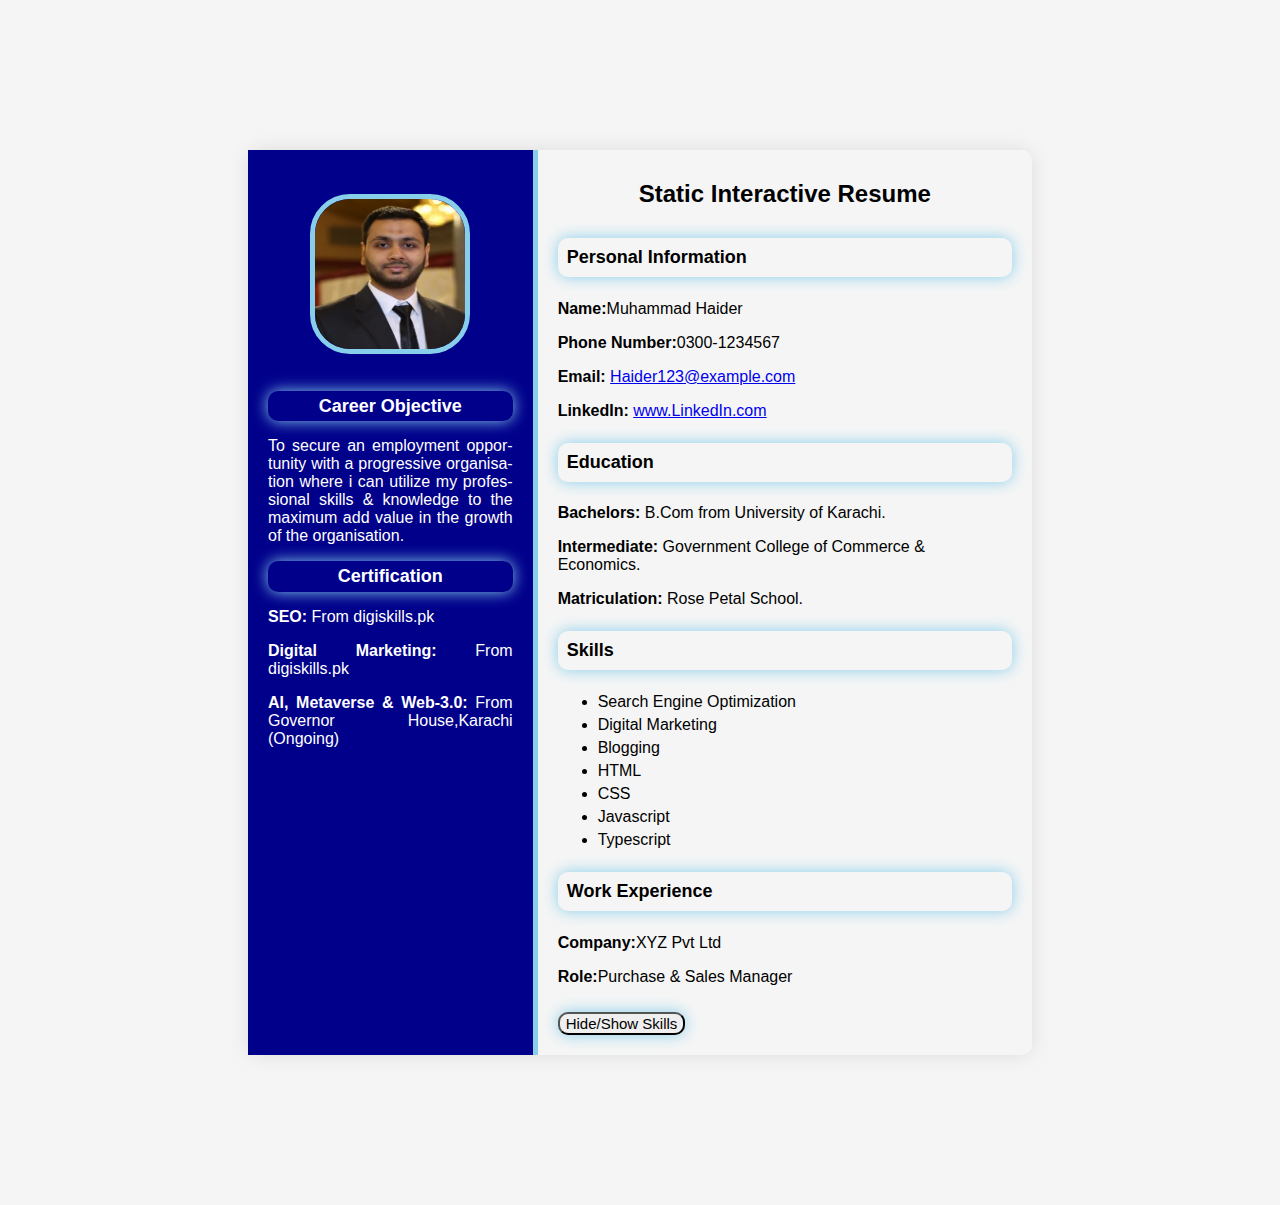
<file: Milestone_1/index.html>
<!DOCTYPE html>
<html lang="en">
<head>
    <meta charset="UTF-8">
    <meta name="viewport" content="width=device-width, initial-scale=1.0">
    <title>Interactive Resume Builder</title>
    <link rel="stylesheet" href="style.css">
</head>
<body>
    <div class="resume-container">
        <!-- Left Section -->
         <div class="left-section">
            <img src="My DP.jpg" alt="Profile Picture" class="profile-picture">
            <section id="objective">
                <h3 style="color: white;">Career Objective</h3>
                <p style="text-align: justify; hyphens: auto;">To secure an employment opportunity with a progressive organisation where i can utilize my professional skills & knowledge
                    to the maximum add value in the growth of the organisation. </p>
            </section>

            <section id="certification">
                <h3 style="color: white;">Certification</h3>
                <p style="text-align: justify; hyphens: auto;"><b>SEO: </b>From digiskills.pk</p>
                <p style="text-align: justify; hyphens: auto;"><b>Digital Marketing: </b>From digiskills.pk</p>
                <p style="text-align: justify; hyphens: auto;"><b>AI, Metaverse & Web-3.0: </b>From Governor House,Karachi (Ongoing)</p>

            </section>
         </div>

         <!-- Right Section -->
          <div class="right-section">
            <h1>Static Interactive Resume</h1>
            <!-- Personal Info -->
             <section id="personal-info">
                <h3>Personal Information</h3>
                <p><b>Name:</b>Muhammad Haider</p>
                <p><b>Phone Number:</b>0300-1234567</p>
                <p><b>Email:</b> <a href="mailto:Haider123@example.com">Haider123@example.com</a></p>
                <p><b>LinkedIn:</b> <a href="https://www.linkedin.com/in/haider-asghar-a2a844115/" target="_blank">www.LinkedIn.com</a></p>
             </section>

             <!-- Education Section -->
              <section id="education">
                <h3>Education</h3>
                <p><b>Bachelors:</b> B.Com from University of Karachi.</p>
                <p><b>Intermediate:</b> Government College of Commerce & Economics.</p>
                <p><b>Matriculation:</b> Rose Petal School.</p>
              </section>

              <!-- Skills Set -->
               <section id="skills">
               <h3>Skills</h3>
               <ul>
                <li>Search Engine Optimization</li>
                <li>Digital Marketing</li>
                <li>Blogging</li>
                <li>HTML</li>
                <li>CSS</li>
                <li>Javascript</li>
                <li>Typescript</li>
               </ul>
               </section>

               <section id="work-experience">
                <h3>Work Experience</h3>
                <p><b>Company:</b>XYZ Pvt Ltd</p>
                <p><b>Role:</b>Purchase & Sales Manager</p>
               </section>

               <!-- Button to Toggle Skills Section-->
                <button id="toggle-skills">Hide/Show Skills</button>

          </div>
    </div>
    <script src="script.js"></script>
    
</body>

</html>
</file>
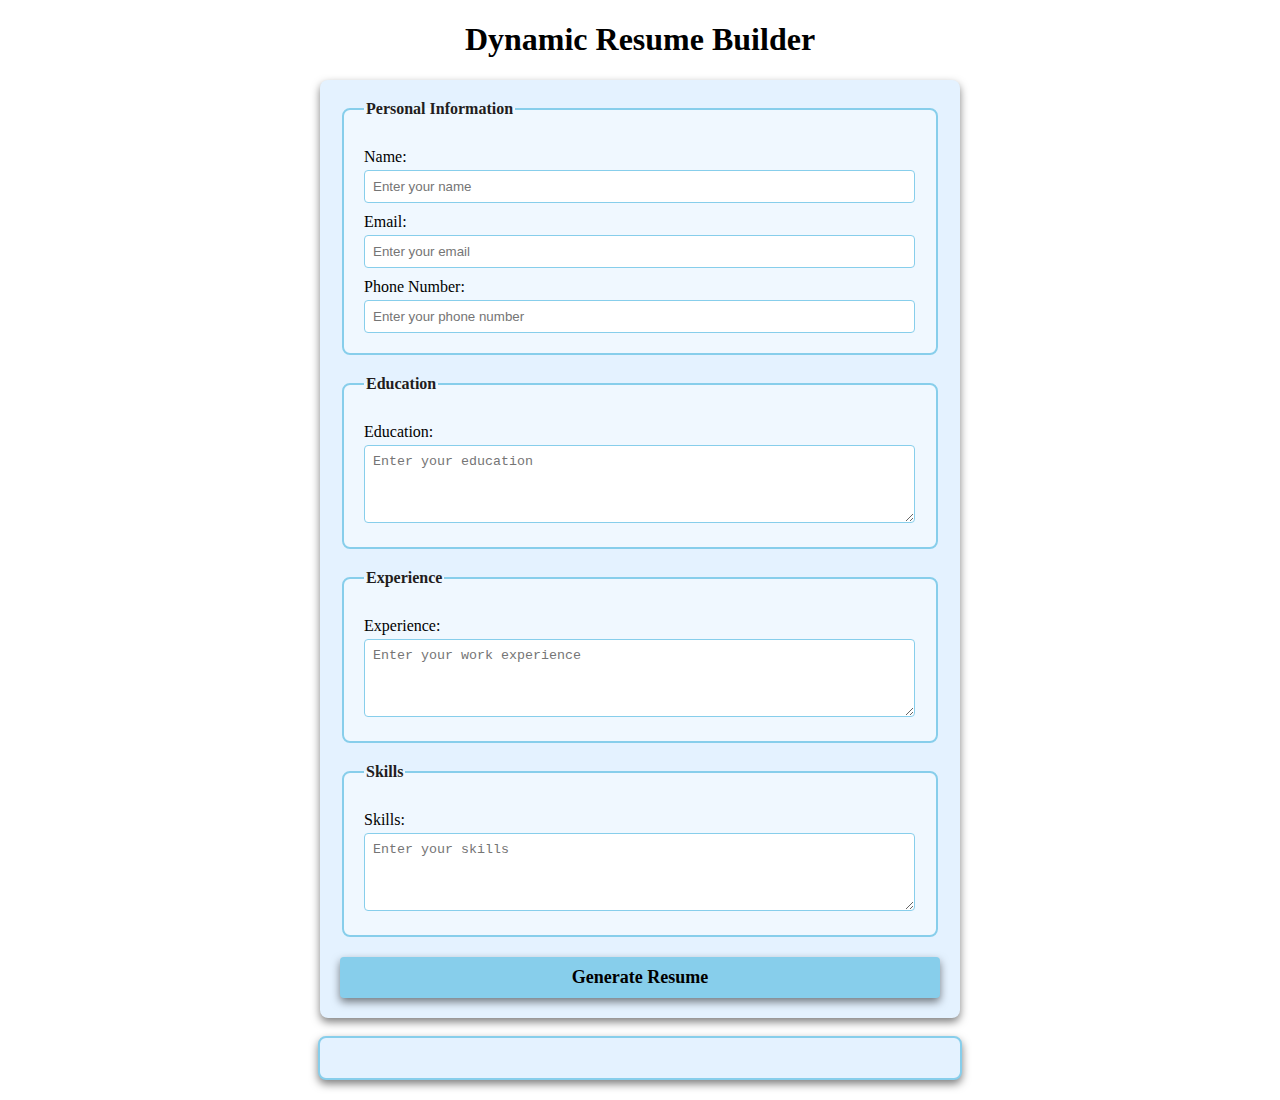
<file: Milestone_3/index.html>
<!DOCTYPE html>
<html lang="en">
<head>
    <meta charset="UTF-8">
    <meta name="viewport" content="width=device-width, initial-scale=1.0">
    <title>Dynamic Resume Builder</title>
    <link rel="stylesheet" href="style.css">
</head>
<body>
    <h1>Dynamic Resume Builder</h1>
    <form id="resume-form">
        <fieldset>
            <legend>Personal Information</legend>
            <label for="name">Name:</label>
            <input type="text" id="name" placeholder="Enter your name" required>

            <label for="email">Email:</label>
            <input type="email" id="email" placeholder="Enter your email" required>

            <label for="Phone">Phone Number:</label>
            <input type="tel" id="phone" placeholder="Enter your phone number" required>
        </fieldset>

        <fieldset>
            <legend>Education</legend> 
           <label for="education">Education:</label>
           <textarea id="education" placeholder="Enter your education" rows="4"></textarea>
        </fieldset>

        <fieldset>
            <legend>Experience</legend>
            <label for="experience">Experience:</label>
            <textarea id="experience" placeholder="Enter your work experience" rows="4" required></textarea>
        </fieldset>

        <fieldset>
            <legend>Skills</legend>
            <label for="skills">Skills:</label>
            <textarea id="skills" placeholder="Enter your skills" rows="4" required></textarea>
        </fieldset>

        <button type="submit"><b>Generate Resume</b></button>

    </form>

    <br>

    <!-- Dynamic Resume -->

    <div id="resume-display">
        <!-- Resume will be generated below -->
    </div>

    <script src="script.js"></script>
</body>
</html>
</file>
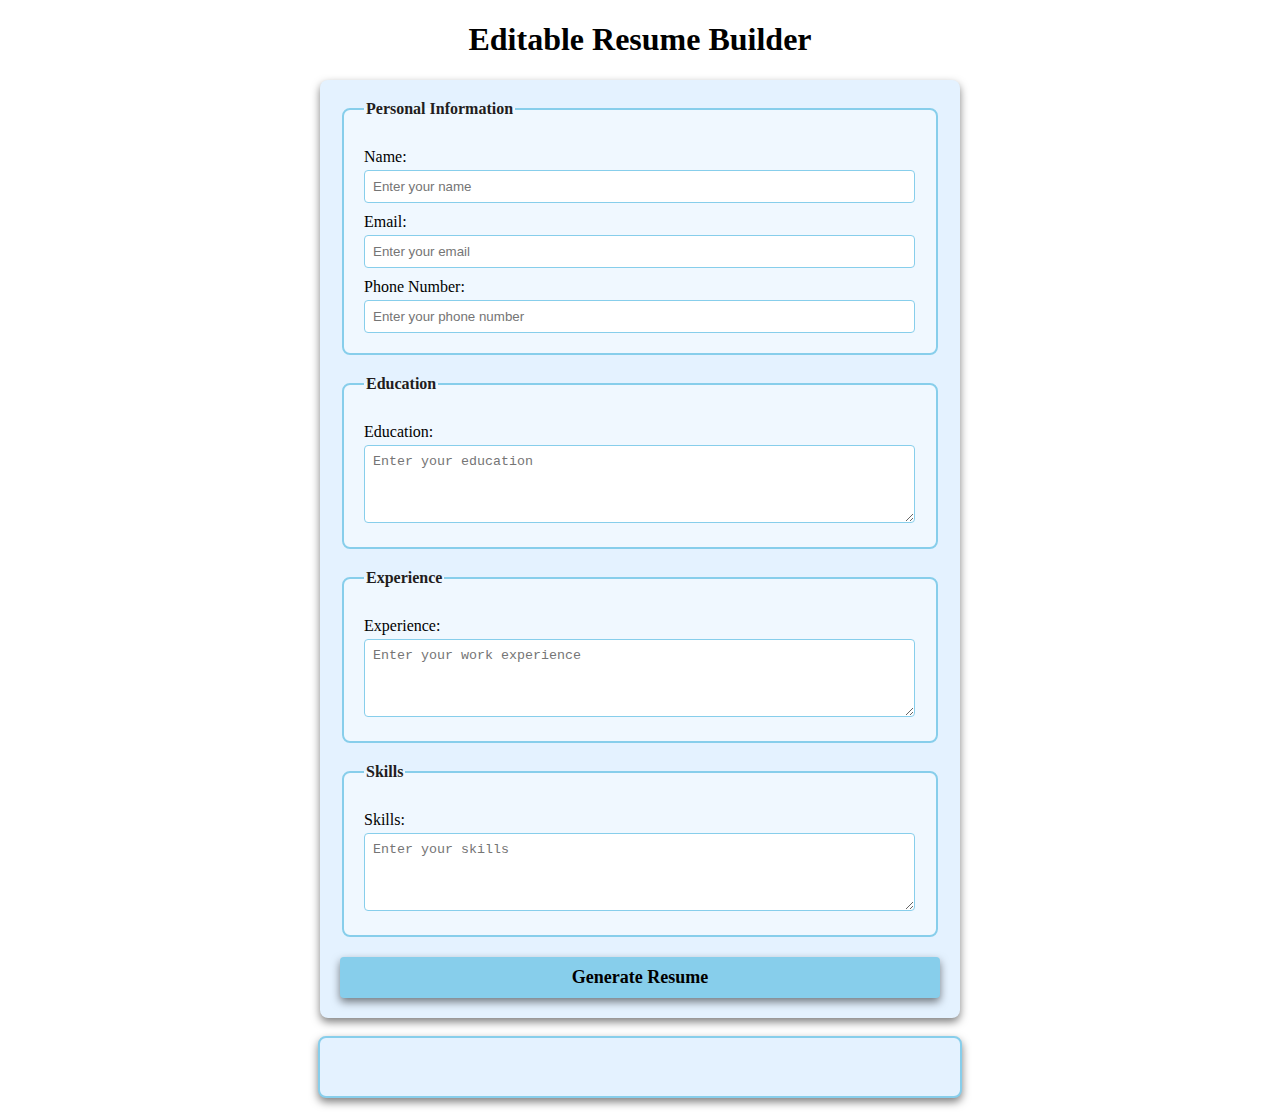
<file: Milestone_4/index.html>
<!DOCTYPE html>
<html lang="en">
<head>
    <meta charset="UTF-8">
    <meta name="viewport" content="width=device-width, initial-scale=1.0">
    <title>Editable Resume Builder</title>
    <link rel="stylesheet" href="style.css">
</head>
<body>
    <h1>Editable Resume Builder</h1>
    <form id="resume-form">
        <fieldset>
            <legend>Personal Information</legend>
            <label for="name">Name:</label>
            <input type="text" id="name" placeholder="Enter your name" required>

            <label for="email">Email:</label>
            <input type="email" id="email" placeholder="Enter your email" required>

            <label for="Phone">Phone Number:</label>
            <input type="tel" id="phone" placeholder="Enter your phone number" required>
        </fieldset>

        <fieldset>
            <legend>Education</legend> 
           <label for="education">Education:</label>
           <textarea id="education" placeholder="Enter your education" rows="4"></textarea>
        </fieldset>

        <fieldset>
            <legend>Experience</legend>
            <label for="experience">Experience:</label>
            <textarea id="experience" placeholder="Enter your work experience" rows="4" required></textarea>
        </fieldset>

        <fieldset>
            <legend>Skills</legend>
            <label for="skills">Skills:</label>
            <textarea id="skills" placeholder="Enter your skills" rows="4" required></textarea>
        </fieldset>

        <button type="submit"><b>Generate Resume</b></button>

    </form>

    <br>

    <!-- Dynamic & Editable Resume -->

    <div id="resume-display" contenteditable="true">
        <!-- Resume will be generated below -->
    </div>

    <script src="script.js"></script>
</body>
</html>
</file>
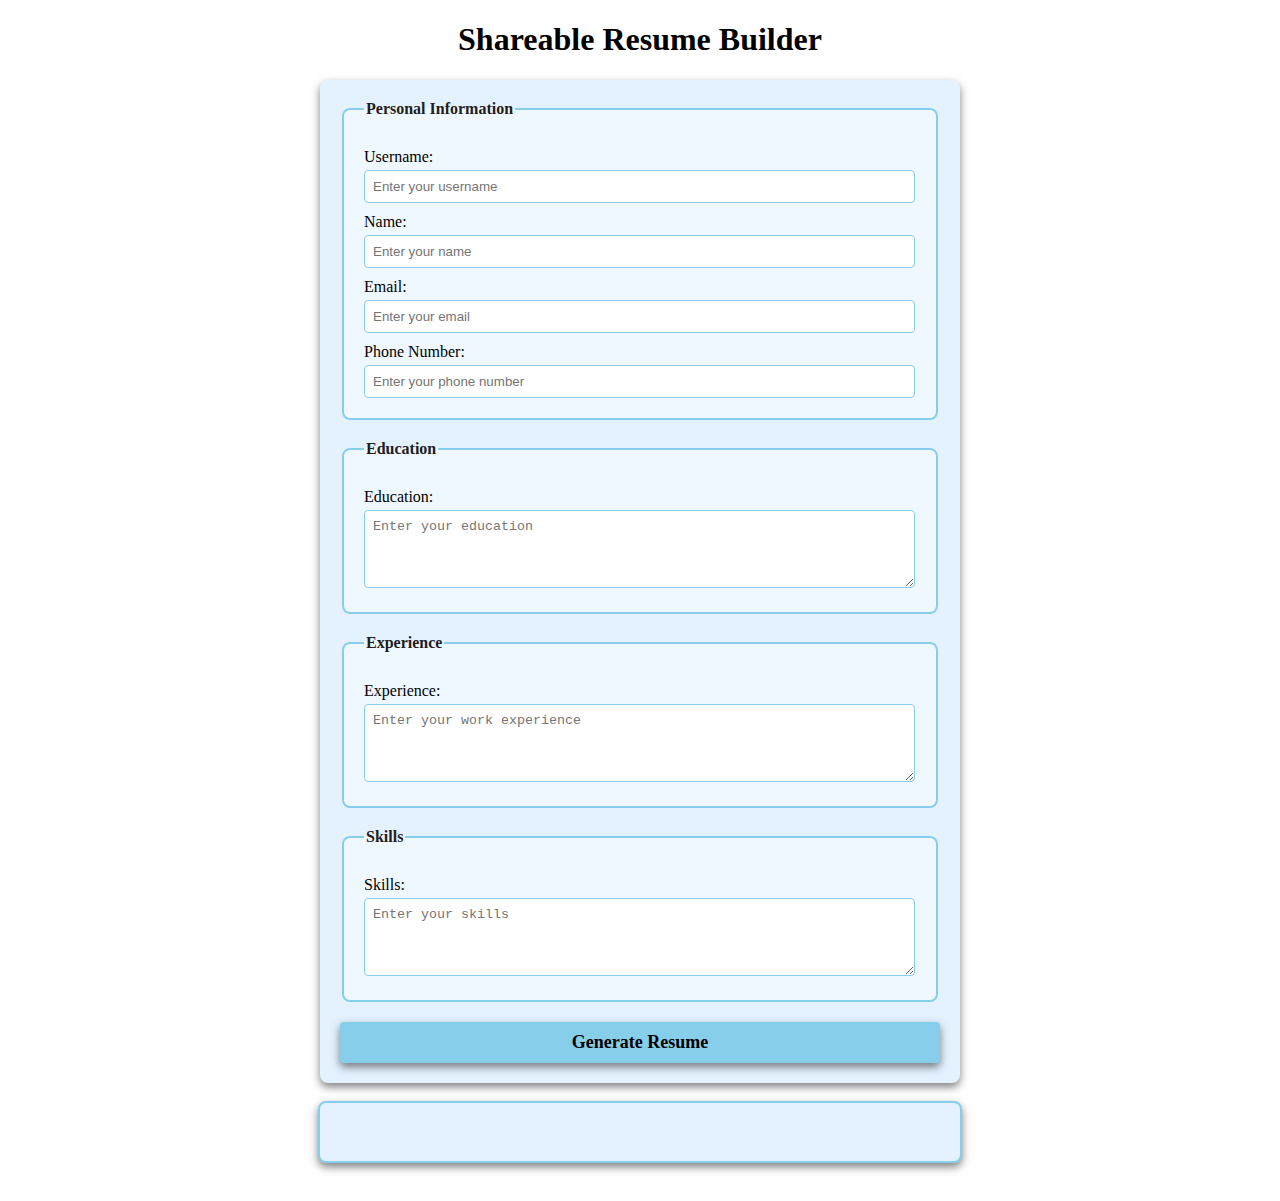
<file: milestone_5/index.html>
<!DOCTYPE html>
<html lang="en">
<head>
    <meta charset="UTF-8">
    <meta name="viewport" content="width=device-width, initial-scale=1.0">
    <title>Shareable Resume Builder</title>
    <link rel="stylesheet" href="style.css">
</head>
<body>
    <h1>Shareable Resume Builder</h1>
    <form id="resume-form">
        <fieldset>
            <legend>Personal Information</legend>
            
            <label for="username">Username:</label>
            <input type="text" id="username" placeholder="Enter your username" required>

            
            
            <label for="name">Name:</label>
            <input type="text" id="name" placeholder="Enter your name" required>

            <label for="email">Email:</label>
            <input type="email" id="email" placeholder="Enter your email" required>

            <label for="Phone">Phone Number:</label>
            <input type="tel" id="phone" placeholder="Enter your phone number" required>
        </fieldset>

        <fieldset>
            <legend>Education</legend> 
           <label for="education">Education:</label>
           <textarea id="education" placeholder="Enter your education" rows="4"></textarea>
        </fieldset>

        <fieldset>
            <legend>Experience</legend>
            <label for="experience">Experience:</label>
            <textarea id="experience" placeholder="Enter your work experience" rows="4" required></textarea>
        </fieldset>

        <fieldset>
            <legend>Skills</legend>
            <label for="skills">Skills:</label>
            <textarea id="skills" placeholder="Enter your skills" rows="4" required></textarea>
        </fieldset>

        <button type="submit"><b>Generate Resume</b></button>

    </form>

    <br>

    <!-- Dynamic & Editable Resume -->

    <div id="resume-display" contenteditable="true">
        <!-- Resume will be generated below -->
    </div>

    <br>

    <!-- Section for the shareable link & download option -->
     <div id="shareable-link-container" style="display: none;">
        <h2>Shareable Link</h2>
        <p>Here is your unique link to view or edit your resume:</p>
        <a href="#" id="shareable-link" target="_blank"></a>
        <br>
        <button id="download-pdf"><b>Download as PDF</b></button>
     </div>

    <script src="script.js"></script>
</body>
</html>
</file>
<file: Milestone_1/style.css>
/* General Styling */
body {
    font-family: Arial, Helvetica, sans-serif;
    background-color: whitesmoke;
    margin: 0;
    padding: 150px;
}

.resume-container {
    display: flex;
    background-color: whitesmoke;
    width: 80%;
    margin: 0 auto;
    border-radius: 10px;
    box-shadow: 0 0 20px rgba(0, 0, 0, 0.1)
}

/* Left Section Styling */
.left-section {
    background-color: #00008B;
    color: white;
    padding: 20px;
    width: 35%;
    text-align: center;
    border-right: 5px solid skyblue;
}

.profile-picture {
    width: 150px;
    height: 150px;
    margin-top: 10%;
    border-radius: 25%;
    border: 5px solid skyblue;
    margin-bottom: 20px;
}

h1 {
    font-size: 24px;
    margin: 10px 0;
    margin-bottom: 30px;
    text-align: center;
}

h3 {
    font-size: 18px;
    padding: 2%;
    margin: 20px 0 10px;
    color: black;
    border-radius: 10px;
    box-shadow: 0 0 15px skyblue;
    margin-top: 5%;
    margin-bottom: 5%;
}

ul {
    list-style-type: fill round;
    padding: 10;
    margin: 10px 0;
}

ul li {
    margin: 5px 0;
}

/* Right Section Styling */
.right-section {
    padding: 20px;
    width: 65%;
}

button {
    font-family: Arial, Helvetica, sans-serif;
    border-radius: 10px;
    box-shadow: 0 0 15px skyblue;
    cursor: pointer;
    margin-top: 10px;
    font-size: 15px;
}

button:hover {
    background-color: skyblue;
}
</file>
<file: Milestone_3/style.css>
/* Styling form and resume sections */

body {
    font-family: 'Times New Roman', Times, serif;
    margin: 20px;
    padding: 0;
    background-color: white;
}

form {
    margin: auto;
    background-color: rgb(228, 242, 255);
    border-radius: 8px;
    box-shadow: 0 4px 8px rgba(0, 0, 0, 0.5);
    padding: 20px;
    max-width: 600px;
}

h1 {
    text-align: center;
    color: black;
}

fieldset {
    border: 2px solid skyblue;
    border-radius: 8px;
    padding: 20px;
    margin-bottom: 20px;
    background-color: aliceblue;
}

legend {
    font-weight: bold;
    text-align: left;
    color: rgb(34, 29, 29);
}

label {
    display: block;
    margin-top: 10px;
    color: black;

}

input,textarea {
    margin-top: 4px;
    padding: 8px;
    width: calc(100% - 1px);
    border: 1px solid skyblue;
    border-radius: 4px;
    box-sizing: border-box;
}

button {
    display: block;
    width: 100%;
    background-color: skyblue;
    color: black;
    border: none;
    border-radius: 4px;
    box-shadow: 0 4px 8px rgba(0, 0, 0, 0.5);
    margin-top: 10px;
    font-size: 18px;
    font-family: 'Times New Roman', Times, serif;
    padding: 10px;
    cursor: pointer;
}

button :hover {
    color: blue;
}

#resume-display {
    max-width: 600px;
    margin: auto;
    padding: 20px;
    border: 2px solid skyblue;
    border-radius: 8px;
    background-color: rgb(228, 242, 255);
    box-shadow: 0 4px 8px rgba(0, 0, 0, 0.5);
}

#resume-display h2 {
    color: black;
}
</file>
<file: Milestone_4/style.css>
/* Styling form and resume sections */

body {
    font-family: 'Times New Roman', Times, serif;
    margin: 20px;
    padding: 0;
    background-color: white;
}

form {
    margin: auto;
    background-color: rgb(228, 242, 255);
    border-radius: 8px;
    box-shadow: 0 4px 8px rgba(0, 0, 0, 0.5);
    padding: 20px;
    max-width: 600px;
}

h1 {
    text-align: center;
    color: black;
}

fieldset {
    border: 2px solid skyblue;
    border-radius: 8px;
    padding: 20px;
    margin-bottom: 20px;
    background-color: aliceblue;
}

legend {
    font-weight: bold;
    text-align: left;
    color: rgb(34, 29, 29);
}

label {
    display: block;
    margin-top: 10px;
    color: black;

}

input,textarea {
    margin-top: 4px;
    padding: 8px;
    width: calc(100% - 1px);
    border: 1px solid skyblue;
    border-radius: 4px;
    box-sizing: border-box;
}

button {
    display: block;
    width: 100%;
    background-color: skyblue;
    color: black;
    border: none;
    border-radius: 4px;
    box-shadow: 0 4px 8px rgba(0, 0, 0, 0.5);
    margin-top: 10px;
    font-size: 18px;
    font-family: 'Times New Roman', Times, serif;
    padding: 10px;
    cursor: pointer;
}

button :hover {
    color: blue;
}

#resume-display {
    max-width: 600px;
    margin: auto;
    padding: 20px;
    border: 2px solid skyblue;
    border-radius: 8px;
    background-color: rgb(228, 242, 255);
    box-shadow: 0 4px 8px rgba(0, 0, 0, 0.5);
    /* Making the resume editable */
    outline: none;
}

#resume-display h2 {
    color: black;
}
</file>
<file: milestone_5/style.css>
/* Styling form and resume sections */

body {
    font-family: 'Times New Roman', Times, serif;
    margin: 20px;
    padding: 0;
    background-color: white;
}

form {
    margin: auto;
    background-color: rgb(228, 242, 255);
    border-radius: 8px;
    box-shadow: 0 4px 8px rgba(0, 0, 0, 0.5);
    padding: 20px;
    max-width: 600px;
}

h1 {
    text-align: center;
    color: black;
}

fieldset {
    border: 2px solid skyblue;
    border-radius: 8px;
    padding: 20px;
    margin-bottom: 20px;
    background-color: aliceblue;
}

legend {
    font-weight: bold;
    text-align: left;
    color: rgb(34, 29, 29);
}

label {
    display: block;
    margin-top: 10px;
    color: black;

}

input,textarea {
    margin-top: 4px;
    padding: 8px;
    width: calc(100% - 1px);
    border: 1px solid skyblue;
    border-radius: 4px;
    box-sizing: border-box;
}

button {
    display: block;
    width: 100%;
    background-color: skyblue;
    color: black;
    border: none;
    border-radius: 4px;
    box-shadow: 0 4px 8px rgba(0, 0, 0, 0.5);
    margin-top: 10px;
    font-size: 18px;
    font-family: 'Times New Roman', Times, serif;
    padding: 10px;
    cursor: pointer;
}

button :hover {
    color: blue;
}

#resume-display {
    max-width: 600px;
    margin: auto;
    padding: 20px;
    border: 2px solid skyblue;
    border-radius: 8px;
    background-color: rgb(228, 242, 255);
    box-shadow: 0 4px 8px rgba(0, 0, 0, 0.5);
    /* Making the resume editable */
    outline: none;
}

#resume-display h2 {
    color: black;
}
</file>
